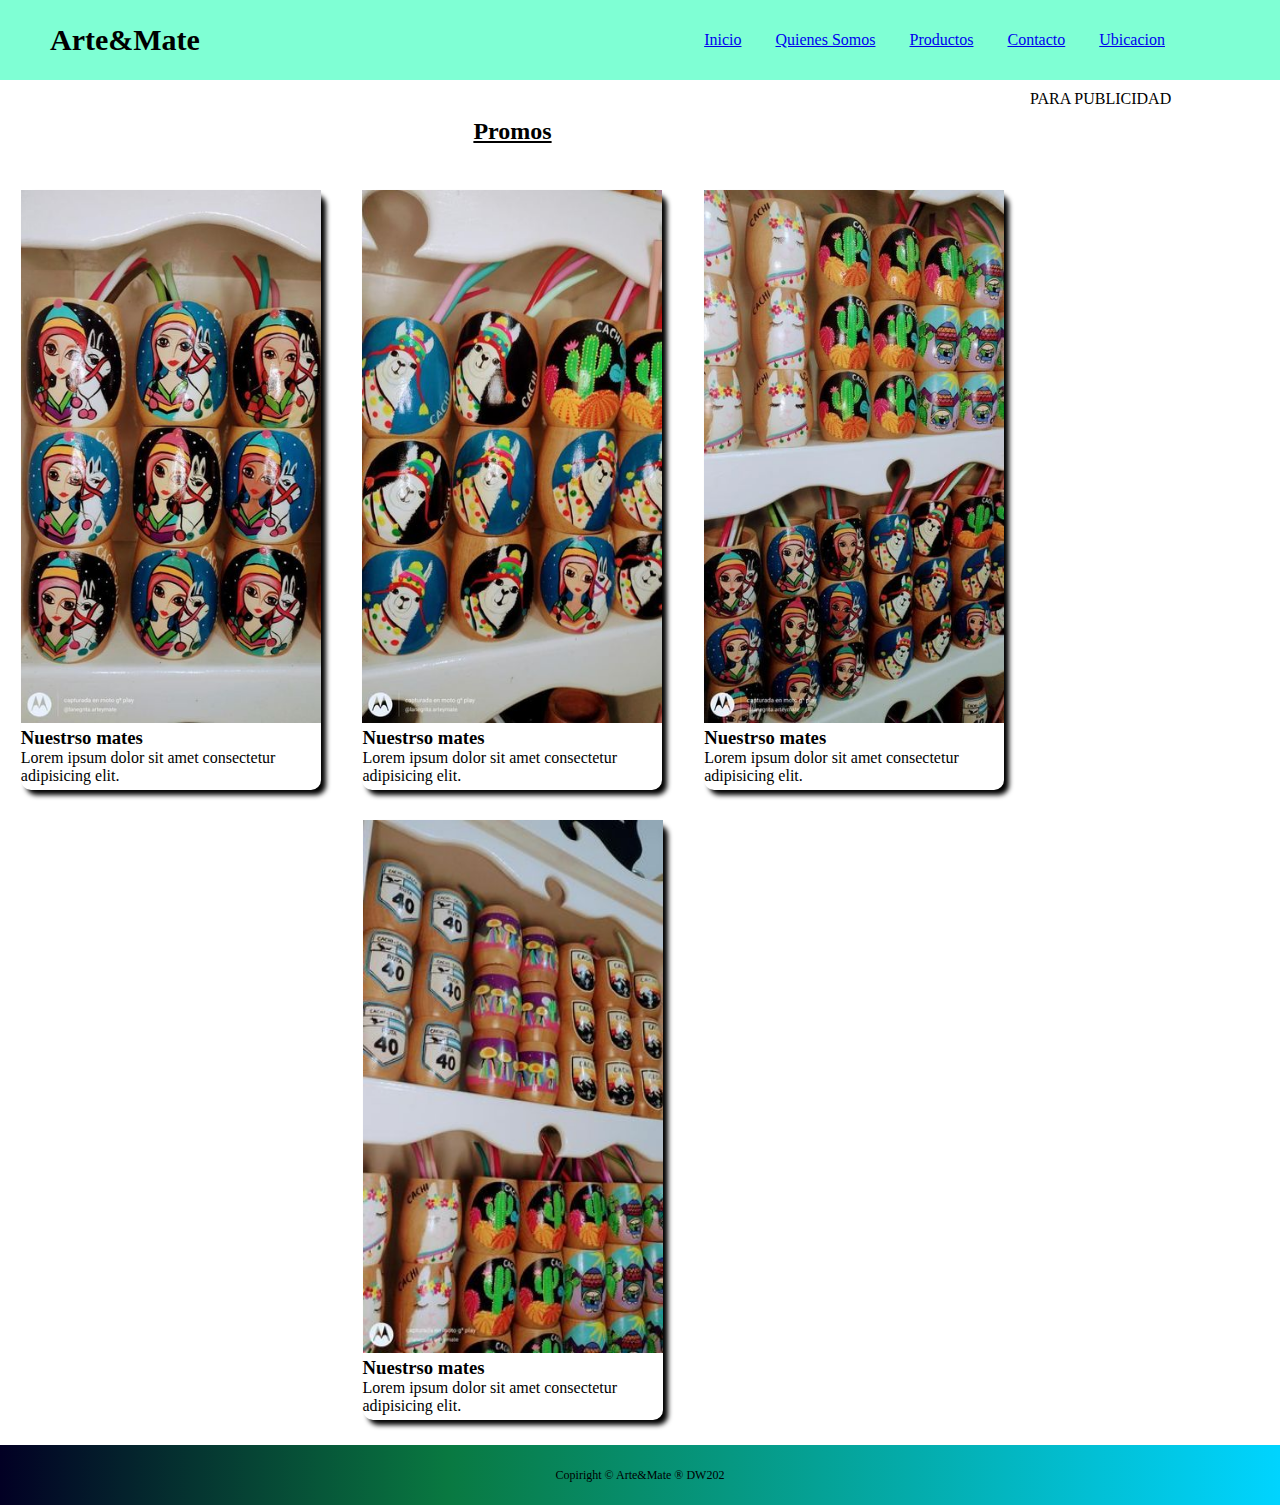
<file: index.html>
<!DOCTYPE html>
<html lang="en">
<head>
    <meta charset="UTF-8">
    <meta http-equiv="X-UA-Compatible" content="IE=edge">
    <meta name="viewport" content="width=device-width, initial-scale=1.0">
    <title>Arte&Mate</title>
    <link rel="stylesheet" href="assets/estilos.css">
    <style>
 

    </style>
</head>


<body>

<div id="wrapper">
    <header>
        <h1> Arte&Mate</h1>
            <nav> 
                <ul>
                    <li><a href="index.html">Inicio</a></li>
                    <li><a href="./assets/pages/quinessomos.html">Quienes Somos</a></li>
                    <li><a href="./assets/pages/productos.html">Productos</a></li>
                    <li><a href="./assets/pages/contacto.html">Contacto</a></li>
                    <li><a href="./assets/pages/ubicacion.html">Ubicacion</a></li>

                </ul>

            </nav>
        
        </header>
    
        <section id="intro" >
        
        </section>
    
        <section id="blog">
            <h2>Promos</h2>
            <div id="ultimas-promos"> 

                <article>
                    <img src="assets/images/matenaty1.jpg">
                    <h3>Nuestrso mates</h3>
                    <p>Lorem ipsum dolor sit amet consectetur adipisicing elit. </p>
                </article>
    
                <article>
                <img src="assets/images/matenaty2.jpg">
                <h3>Nuestrso mates</h3>
                <p>Lorem ipsum dolor sit amet consectetur adipisicing elit. </p>
                </article>
    
                <article>
                    <img src="assets/images/matenaty3.jpg">
                    <h3>Nuestrso mates</h3>
                    <p>Lorem ipsum dolor sit amet consectetur adipisicing elit. </p>
                </article>
            
                
                <article>
                    <img src="assets/images/matenaty4.jpg">
                    <h3>Nuestrso mates</h3>
                    <p>Lorem ipsum dolor sit amet consectetur adipisicing elit. </p>
                </article>

            </div>
            
            
        
        </section>


        <aside>
    PARA PUBLICIDAD
        </aside>
    
        <footer id="footer"> 
            Copiright &copy; Arte&Mate &reg; DW202
        </footer>
        
</div>

</body>


</html>
</file>
<file: assets/estilos.css>
*{margin: 0; padding: 0;}
        html,body{
            width: 100%;
            height: 100vh;
        }
        #wrapper{
            display: grid;
            grid-template-areas:
            "miHeder"
            "intro"
            "blog"
            "miFooter";
            grid-template-rows:80px 1fr 1fr 60px ;
            grid-row-gap: 10px; ;
            grid-column-gap: 5px;
            width: 100%;
            height: 100vh;
        }

        .border { border: 1px solid #f00}

        
        #wrapper {
            display: grid;
            grid-template-areas:
            "miHeader miHeader"
            "intro publicidad"
            "blog publicidad"
            "miFooter miFooter" 
            ;
        grid-template-columns: auto 250px ;
        grid-template-rows: 80px 1fr 1fr 60px ;
        grid-row-gap: 10px; ;
        grid-column-gap: 5px;
        width: 100%;
        height: 100vh;
    }
    header {
        grid-area: miHeader;
        background-color: aquamarine;
        display: flex;
        justify-content: space-between;
        align-items: center;
    }
    header h1 {
        color:black;
        font-size: 30px;
        margin-left: 50px;
    } 

    header nav{
        margin-right: 100px;
    }

    header nav ul li{
        display: inline-block;
         list-style-type: none ; 
        margin: 0 15px;
    }

    heder nav ul li a{
        color: black;
        font-size: 22px;
        text-decoration: none;
    }

    header nav ul li a:hover{
        color: blueviolet;
    }

    footer{
        grid-area: miFooter;
        background-color: aquamarine;
        color: black;
        font-size: 12px;
        display: flex;
        justify-content: center;    
        align-items: center;
        background: rgb(2,0,36);
        background: linear-gradient(90deg, rgba(2,0,36,1) 0%, rgba(9,121,65,1) 35%, rgba(0,212,255,1) 100%);
    }

    section#intro{
        grid-area: intro;
        background-color: white;
        flex-direction: column;
    }

    section#blog{
        grid-area: blog;
        display: flex;
        flex-direction: column;
        
    }

    section#blog h2{
        font-size: 24px;
        text-decoration: underline;
        color: black;
        text-align: center;
        margin-bottom: 30px;

    }

    section#blog #ultimas-promos{
        display: flex;
        justify-content: space-around;
        align-items: flex-start;
        flex-wrap: wrap;
    }

       

    section#blog article{
        width: 300px;
        height: 600px;
        border: 1x solid #ccc;
        background-color: white;
        border-radius: 10px;
        box-shadow: 5px 5px 5px black;
        margin: 15px;

    }

    section#blog article img{
        width: 100%;
        height: auto;
    }


@media screen and (min-width:992px) {
    #wrapper {
        display: grid;
        grid-template-areas:
        "miHeader miHeader"
        "intro publicidad"
        "blog publicidad"
        "miFooter miFooter" 
        ;
    grid-template-columns: auto 250px ;
    grid-template-rows: 80px 1fr 1fr 60px ;

    }

    aside{
        visibility: visible;
    }


}
            #wrapper {
            display: grid;
            grid-template-areas:
            "miHeader miHeader"
            "intro publicidad"
            "blog publicidad"
            "miFooter miFooter" 
            ;
        grid-template-columns: auto 250px ;
        grid-template-rows: 80px 1fr 1fr 60px ;
  
        }

        aside{
            visibility: visible;
        }
</file>
